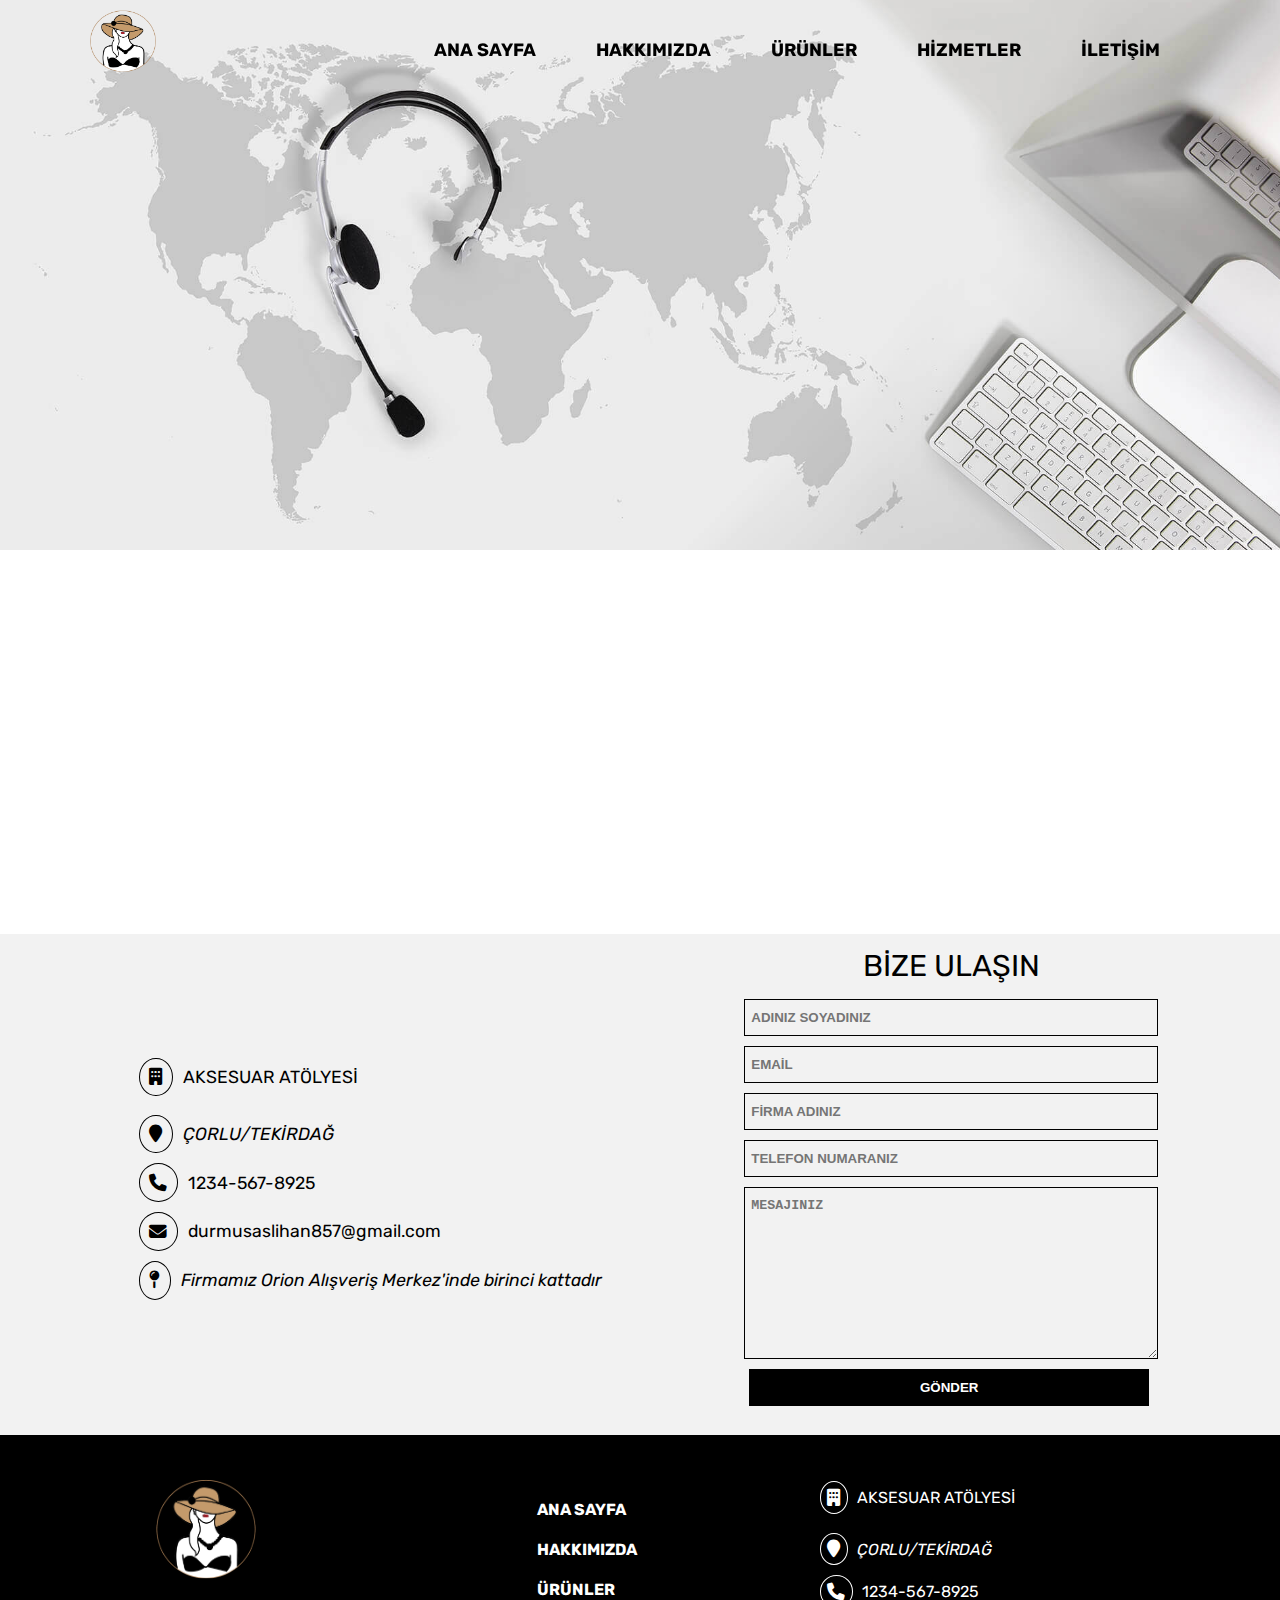
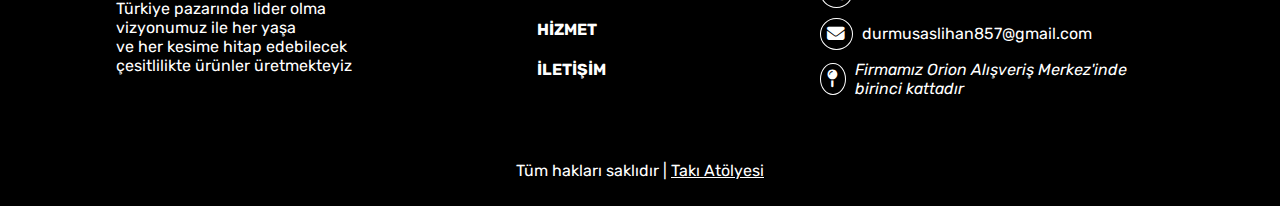
<file: iletisim.html>
<!DOCTYPE html>
<html lang="en">

<head>
  <meta charset="UTF-8">
  <meta name="viewport" content="width=device-width, initial-scale=1.0">
  <title>İLETİŞİM - TAKI ATÖLYESİ</title>
  <link rel="stylesheet" href="istyle.css">
  <link rel="stylesheet" href="https://cdnjs.cloudflare.com/ajax/libs/font-awesome/6.4.0/css/all.min.css">
  <link rel="preconnect" href="https://fonts.googleapis.com">
  <link rel="preconnect" href="https://fonts.gstatic.com" crossorigin>
  <link
    href="https://fonts.googleapis.com/css2?family=Bacasime+Antique&family=Poppins:ital,wght@0,100;0,200;1,100;1,200&family=Rubik:wght@300&display=swap"
    rel="stylesheet">
  <link rel="stylesheet" href="https://unpkg.com/aos@next/dist/aos.css" />
  <link rel="stylesheet" href="https://cdnjs.cloudflare.com/ajax/libs/font-awesome/4.7.0/css/font-awesome.min.css">
</head>

<body>
  <header>
    <nav>
      <div class="logo">
        <a href="anasayfa.html"><img src="img/llogo.png"></a>
      </div>
      <ul>
        <li><a href="anasayfa.html">ANA SAYFA</a></li>
        <li><a href="Hakkimizda.html">HAKKIMIZDA</a></li>
        <li><a href="urunler.html">ÜRÜNLER</a></li>
        <li><a href="hizmet.html">HİZMETLER</a></li>
        <li><a href="iletisim.html">İLETİŞİM</a></li>
      </ul>
    </nav>
    <section class="header-arka"></section>
  </header>

  <div class="whatsapp">
    <a class="whatsapp-btn" href="https://wa.me/91999999999"><i class="fa fa-whatsapp"></i></a>
    <span>Contact Us</span>
  </div>

  <main class="container">
    <article>
      <div class="harita">
        <iframe src="https://www.google.com/maps/embed?pb=!1m18!1m12!1m3!1d3004.
      0621269223107!2d27.806270275825526!3d41.154995671330354!2m3!1f0!2f0!3f0!3m2!1i1024!2i768!4f13.
      1!3m3!1m2!1s0x14b4e6de13f010b7%3A0xa77edd7013fd8093!2sHeweso%20Web%20Tasar%C4%B1m%20-%20%C3%87orlu!5e0!3m2!1str!2str!
      4v1689683682237!5m2!1str!2str" width="80%" height="300" style="border:0;
      " allowfullscreen="" loading="lazy" referrerpolicy="no-referrer-when-downgrade"></iframe>
      </div>
    </article>

    <article class="toplam">
      <div class="cont-left">
        <div class="iletisim-ikon">
          <div class="iletisim-font-design">
            <i class="fa-solid fa-building"></i>
            <p>AKSESUAR ATÖLYESİ</p>
          </div>
          <div class="iletisim-font-design">
            <i class="fa-solid fa-location-pin "></i>
            <address>ÇORLU/TEKİRDAĞ</address>
          </div>
          <div class="iletisim-font-design">
            <i class="fa-solid fa-phone"></i>
            <a href="tel:12345678925">1234-567-8925</a>
          </div>
          <div class="iletisim-font-design">
            <i class="fa-solid fa-envelope"></i>
            <a href="mailto:durmusaslihan857@gmail.com">durmusaslihan857@gmail.com</a>
          </div>
          <div class="iletisim-font-design">
            <i class="fa-solid fa-map-pin"></i>
            <address>Firmamız Orion Alışveriş Merkez'inde birinci kattadır</address>
          </div>
        </div>
      </div>
      <div class="cont-right">
        <p style="text-align: center; color: black; font-size: 30px; margin: 10px ; align-items: center;">BİZE ULAŞIN
        </p>
        <form action="">
          <input type="text" name="text" id="text" placeholder="ADINIZ SOYADINIZ">
          <input type="email" name="email" id="email" placeholder="EMAİL">
          <input type="text" name="text" id="text" placeholder="FİRMA ADINIZ">
          <input type="number" name="number" id="number" placeholder="TELEFON NUMARANIZ">
          <textarea name="message" id="message" rows="10" placeholder="MESAJINIZ"></textarea>
          <button style="margin-left: 5px;">GÖNDER</button>
        </form>
      </div>
    </article>
  </main>
  <footer class="footer">
    <div class="flex-kullanim">
      <div class="ozet">
       <a href="anasayfa.html"><img src="img/llogo.png"></a> 
        <p>Türkiye pazarında lider olma</br>
          vizyonumuz ile her yaşa</br>
          ve her kesime hitap edebilecek</br>
          çesitlilikte ürünler üretmekteyiz</p>
      </div>
      <div class="hizli-menu">
        <section>
          <ul>
            <li><a href="#">ANA SAYFA</a></li>
            <li><a href="#">HAKKIMIZDA</a></li>
            <li><a href="#">ÜRÜNLER</a></li>
            <li><a href="#">HİZMET</a></li>
            <li><a href="#">İLETİŞİM</a></li>
          </ul>
        </section>
      </div>

      <div class="footer-ikon">
        <div class="font-design">
          <i class="fa-solid fa-building"></i>
          <p>AKSESUAR ATÖLYESİ</p>
        </div>
        <div class="font-design">
          <i class="fa-solid fa-location-pin"></i>
          <address>ÇORLU/TEKİRDAĞ</address>
        </div>
        <div class="font-design">
          <i class="fa-solid fa-phone"></i>
          <a href="tel:12345678925">1234-567-8925</a>
        </div>
        <div class="font-design">
          <i class="fa-solid fa-envelope"></i>
          <a href="mailto:durmusaslihan857@gmail.com">durmusaslihan857@gmail.com</a>
        </div>
        <div class="font-design">
          <i class="fa-solid fa-map-pin"></i>
          <address>Firmamız Orion Alışveriş Merkez'inde</br> birinci kattadır</address>
        </div>
      </div>
    </div>
  </footer>

  <div class="footer1">
    <p>Tüm hakları saklıdır | <a href="anasayfa.html">Takı Atölyesi</a></p>
</div>

  <script>
    document.addEventListener('scroll', () => {
      const nav = document.querySelector('nav');
      if (window.scrollY > 0) {
        nav.classList.add('scrolled');
      } else {
        nav.classList.remove('scrolled');
      }
    })
  </script>
</body>

</html>
</file>
<file: istyle.css>
html{
    font-family: "Rubik" , sans-serif;
}

body{
    margin: 0;
    padding: 0;
}
nav {
    position: fixed;
    top: 0;
    left: 0;
    z-index: 2;
    width: 100%;
    height: 100px;
    padding: 10px 90px;
    box-sizing: border-box;
    background: transparent;
    transition: background-color 0.4s ease-in-out;
}

nav.scrolled {
    background-color: #cdb38b;  
}

nav .logo img {
    height: 6%;
    width: 6%;
    float: left;
}

nav ul{
    list-style: none;
    float: right;
    margin: 0;
    padding: 0;
    display: flex;
}

nav ul li a {
    line-height: 80px;
    color: black;
    padding: 10px 30px;
    text-decoration: none;
    font-size: 18px;
    font-weight: bold;
    text-transform: uppercase;
    transition: 0.4s ease-in-out;
}

nav ul li a:hover {
   
    transition: 0.4s;
}
.header-arka{
    width: 100%;
    height: 60vh;
    background: url(img/iletisim.jpg);
    background-size: cover;
    background-position: center;
}

.whatsapp{
    position: fixed;
    z-index: 2;
    left: 30px;
    opacity: 0;
    bottom: -50px;
    padding: 24px;
    animation: fade-up 1000ms forwards;
    animation-delay: 500ms;
}

@keyframes fade-up{
    100%{
        bottom: 50px;
        opacity: 1;
    }
}
.whatsapp .whatsapp-btn{
    font-size: 50px;
    color: #25d366;
    display: inline-block;
    transition: all 400ms;
}
.whatsapp .whatsapp-btn:hover{
    transform: scale(1.2);
}
.whatsapp span{
    position: absolute;
    top: 0;
    left: 4px;
    font-weight: bold;
    color:#075e54 ;
    transform: rotate(20deg) translateX(10px);
    opacity: 0;
    transition: all 400ms;
}

.whatsapp .whatsapp-btn:hover +span{
    transform: rotate(0deg) translateX(0px);
    opacity: 1;
}


.harita {
    text-align: center;
    padding: 40px 0 40px 0;
}
.toplam {
    display: flex;
    justify-content: space-evenly;
    align-items: center;
    background-color: #f2f2f2;
    padding-bottom: 20px;
}
.cont-left{
    display: flex;
    flex-direction: column;
    align-items: center;
}

.iletisim-ikon{padding: 1rem;}

.iletisim-ikon i{
    color: black;
    padding: 0.60rem ;
    margin-right: 0.60rem;
    border-radius: 50%;
    border: 1px solid black;
    font-size: 1.1rem;
    transition: all 0.4s ease;
}
.iletisim-ikon :hover i{
    background-color: bisque;
    color:black;
}
.iletisim-ikon a{
    color:black;
    text-decoration: none;

}
.iletisim-font-design{
    display: flex;
    flex-direction: row;
    align-items: center;
    padding: 5px;
    color: black;
    font-size: 1.1rem;
}
.cont-right {
    padding: 4px;
}
.cont-right form {
    display: flex;
    flex-direction: column;
    justify-content: center;
}

.cont-right form input,
textarea,
button {
    width: 400px;
    margin: 5px 0;
    font-weight: bold;
    background-color: transparent;
    color: white;
    padding: 10px 6px;
    outline: none;
    border: 1px solid black;
    transition: all 0.4s ease;
}

.cont-right form button {
    background-color:black;
    color: white;
    cursor: pointer;
}

.cont-right form input:hover,
textarea:hover {
    background-color: #cdb38b;
   color: white;
}

.cont-right form input:focus,
textarea:focus {
    color: black;
    background-color: white;
}

.cont-right form button:hover {
    background-color:  #cdb38b;
    color: black;
}


.flex-kullanim{
    display: flex;
    flex-direction: row;
    justify-content: space-evenly;
    align-items: center;
    background-color: black;
    color: white;
}
.ozet img{
  width: 100px;
  height: 100px;
  margin-left: 40px ;
  border-radius: 53px;
}

section{
    display: flex;
    flex-direction: column;
    padding: 10px 10px 0 10px;
}
section ul li{
    list-style-type: none;
    color: white;
    display: flex;
    flex-direction: column;
    padding: 10px 20px; 
}
section ul li a{
    text-decoration: none;
    font-weight: bold;
    color: white;
    border-bottom: 1px solid  transparent;
}
section ul li a:hover{
    transition: .3s;
    color: #cdb38b;
    border-color: #cdb38b;
    padding-bottom: 1px;
}
.font-design{
    display: flex;
    flex-direction: row;
    align-items: center;
    padding: 5px;
    color: white;
    font-size: 1rem;
}

.footer-ikon{padding: 1rem; margin: 1rem; float: left;}

.footer-ikon i{
    color: white;
    padding: 0.40rem ;
    margin-right: 0.60rem;
    border-radius: 50%;
    border: 1px solid white;
    font-size: 1.1rem;
    transition: all 0.4s ease;
}
.footer-ikon :hover i{
    background-color: #cdb38b;
    color:white;
}
.footer-ikon a{
    color:white;
    text-decoration: none;

} 

.footer1{
    background-color: black;
    color: white;
    padding: 10px;
    text-align: center;
}
.footer1 a{
    color: white;
}
.footer1 a:hover{
    color: #cdb38b;
}
</file>
